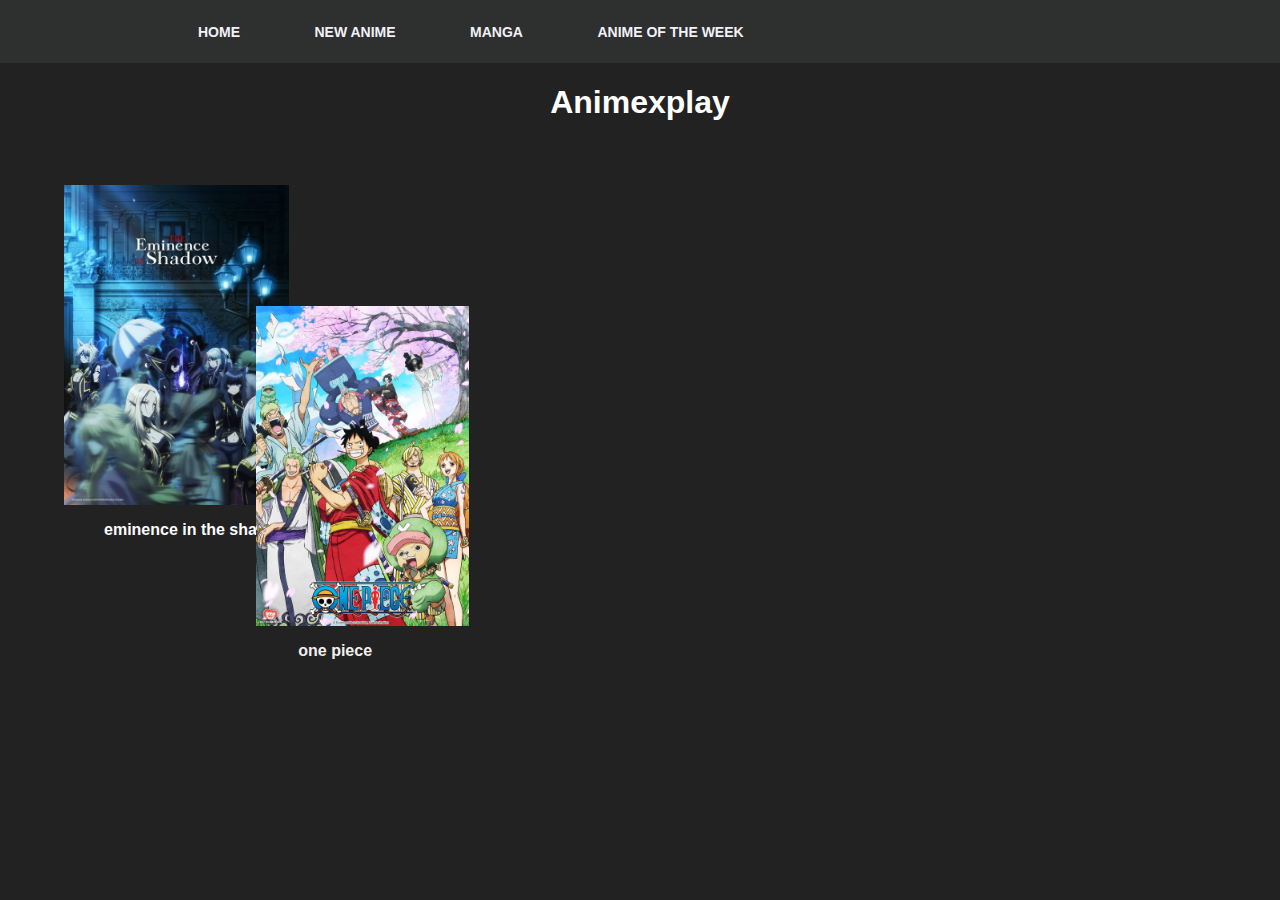
<file: html website/index.html>
<!DOCTYPE html>
<html lang="en">
<header>
    <div class="container">
        <h1 class="logo"></h1>
  
        <nav>
          <ul>
            <li><a href="index.html">Home</a></li>
            <li><a href="newanime.html">new anime</a></li>
            <li><a href="manga.html">manga</a></li>
            <li><a href="animeoftheweek.html">anime of the week</a></li>
          </ul>
        </nav>
      </div>
       
    
</header>
<head>
<style>
h1 {text-align: center;}
p {text-align: left;}
</style>
    <meta charset="UTF-8">
    <meta http-equiv="X-UA-Compatible" content="IE=edge">
    <meta name="viewport" content="width=device-width, initial-scale=1.0">
    <title>Document</title>
<link rel="stylesheet" href="style.css">
</head>
<body>
    <h1 style=color:rgb(255,255,255)><strong>Animexplay</strong></h1>
    <img class="shadow" src="shadow.jpg" alt="the eminece in the shadow">
    <p style=color:rgb(255,252,252)>eminence in the shadow</p>
    <img id="onepiece" src="onepiece.jpg" alt="one piece">
    <p class="op" style=color:rgb(243,239,239)>one piece</p>

    
    
    

    
</body>
</html>
</file>
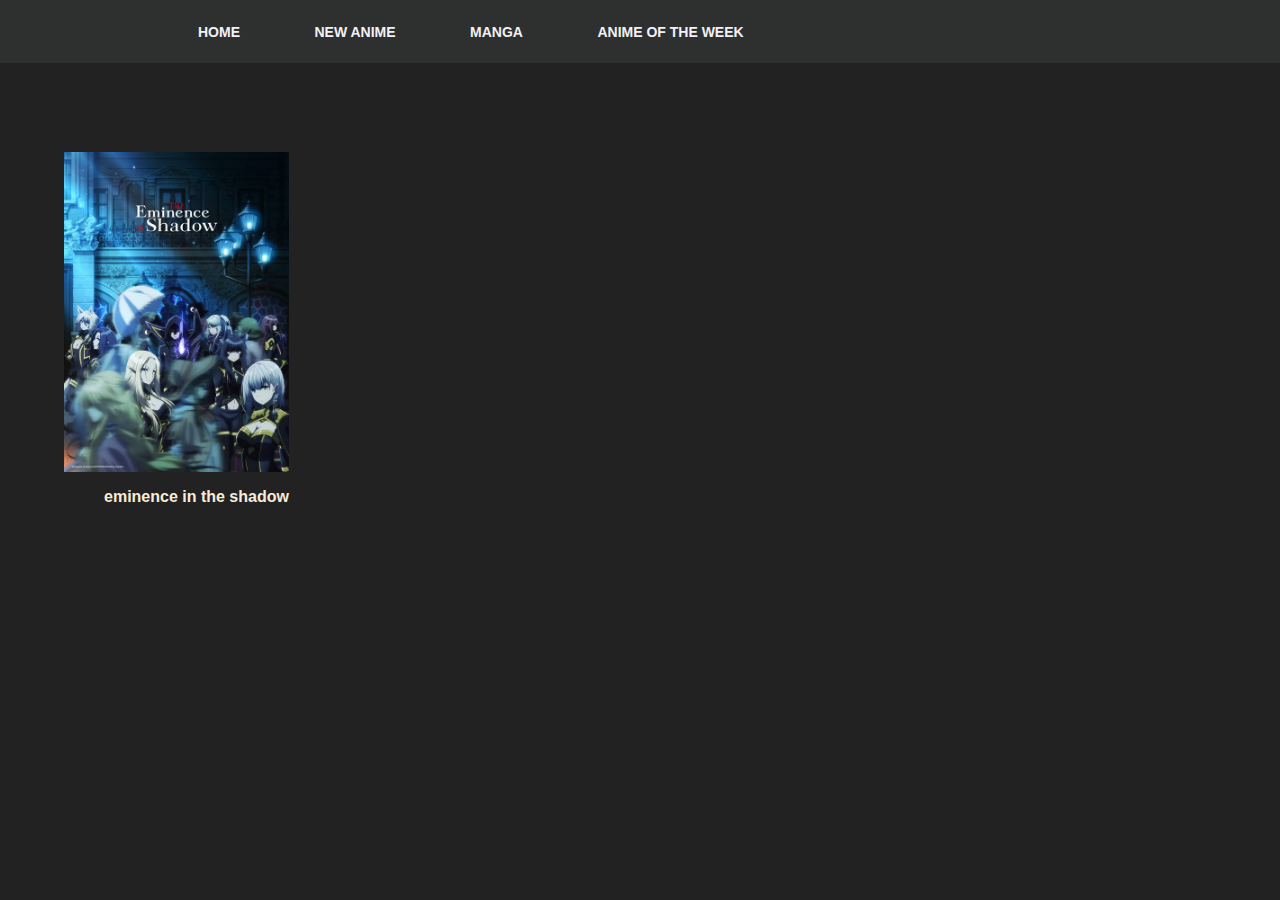
<file: html website/animeoftheweek.html>
<!DOCTYPE html>
<html lang="en">
    <header>
        <div class="container">
            <h1 class="logo"></h1>
      
            <nav>
              <ul>
                <li><a href="index.html">Home</a></li>
                <li><a href="newanime.html">new anime</a></li>
                <li><a href="manga.html">manga</a></li>
                <li><a href="animeoftheweek.html">anime of the week</a></li>
              </ul>
            </nav>
          </div>
           
        
    </header>
<head>
    <link rel="stylesheet" href="style.css">
    <meta charset="UTF-8">
    <meta http-equiv="X-UA-Compatible" content="IE=edge">
    <meta name="viewport" content="width=device-width, initial-scale=1.0">
    <title>Document</title>
</head>
<body>
  <img id="shadow2" src="shadow.jpg" alt="Italian Trulli">
  <p class="shadow3">eminence in the shadow</p> 
</body>
</html>
</file>
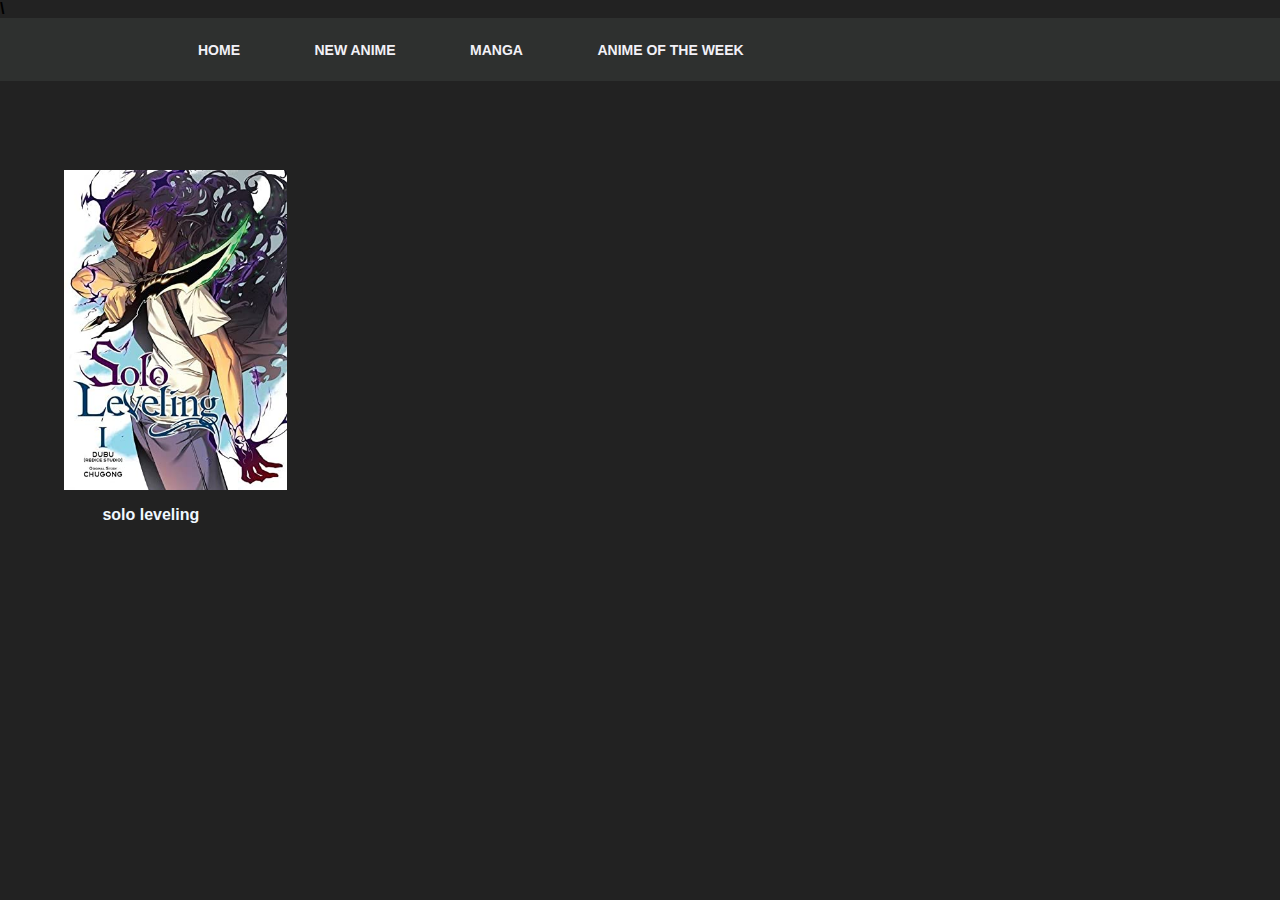
<file: html website/manga.html>
<!DOCTYPE html>
<html lang="en">\
    <header>
        <div class="container">
            <h1 class="logo"></h1>
      
            <nav>
              <ul>
                <li><a href="index.html">Home</a></li>
                <li><a href="newanime.html">new anime</a></li>
                <li><a href="manga.html">manga</a></li>
                <li><a href="animeoftheweek.html">anime of the week</a></li>
              </ul>
            </nav>
          </div>
           
        
    </header>
<head>
    <link rel="stylesheet" href="style.css">
    <meta charset="UTF-8">
    <meta http-equiv="X-UA-Compatible" content="IE=edge">
    <meta name="viewport" content="width=device-width, initial-scale=1.0">
    <title>Document</title>
</head>
<body>
    <img id="sololeveling" src="solo leveling.jpg" alt="solo leveling";>
    <p class="sololeveling2">solo leveling</p>
    
    
     
    
    
</body>
</html>
</file>
<file: html website/style.css>
body {
    background-color: black;


  }

  h1{
    color: white;
  }
  img {
    display: block;
  margin-left: 5%;
  margin-top:  5%;
    width: 10;
    height: 20rem;
  }
p{
    margin-left: 6.5rem;
}
#onepiece{
display: block;
margin-left: 20%;
margin-top: -19.5%;
}
.op{
    margin-left: 23.3%;
}
@import url('https://fonts.googleapis.com/css?family=Work+Sans:400,600');
body {
	margin: 0;
	background: #222;
	font-family: 'Work Sans', sans-serif;
	font-weight: 800;
}

.container {
	width: 80%;
	margin: 0 auto;
}

header {
  background: #2e302f;
}

header::after {
  content: '';
  display: table;
  clear: both;
}

.logo {
  float: right;
  padding: 10px 0;
}

nav {
  float: left;
}

nav ul {
  margin: 0;
  padding: 0;
  list-style: none;
}

nav li {
  display: inline-block;
  margin-left: 70px;
  padding-top: 23px;

  position: relative;
}

nav a {
  color: rgb(242, 241, 247);
  text-decoration: none;
  text-transform: uppercase;
  font-size: 14px;
}

nav a:hover {
  color: rgb(253, 249, 249);
}

nav a::before {
  content: '';
  display: block;
  height: 5px;
  background-color: #444;

  position: absolute;
  top: 0;
  width: 0%;

  transition: all ease-in-out 250ms;
}

nav a:hover::before {
  width: 100%;
}

.sololeveling2{
    margin-left: 8%;
    color: aliceblue;
}
#sololeveling{
  display: block;
  margin-top: 7%;
}
#shadow2{
  margin-top: 7%;
  
}

.shadow3{
  color: antiquewhite;

}
</file>
